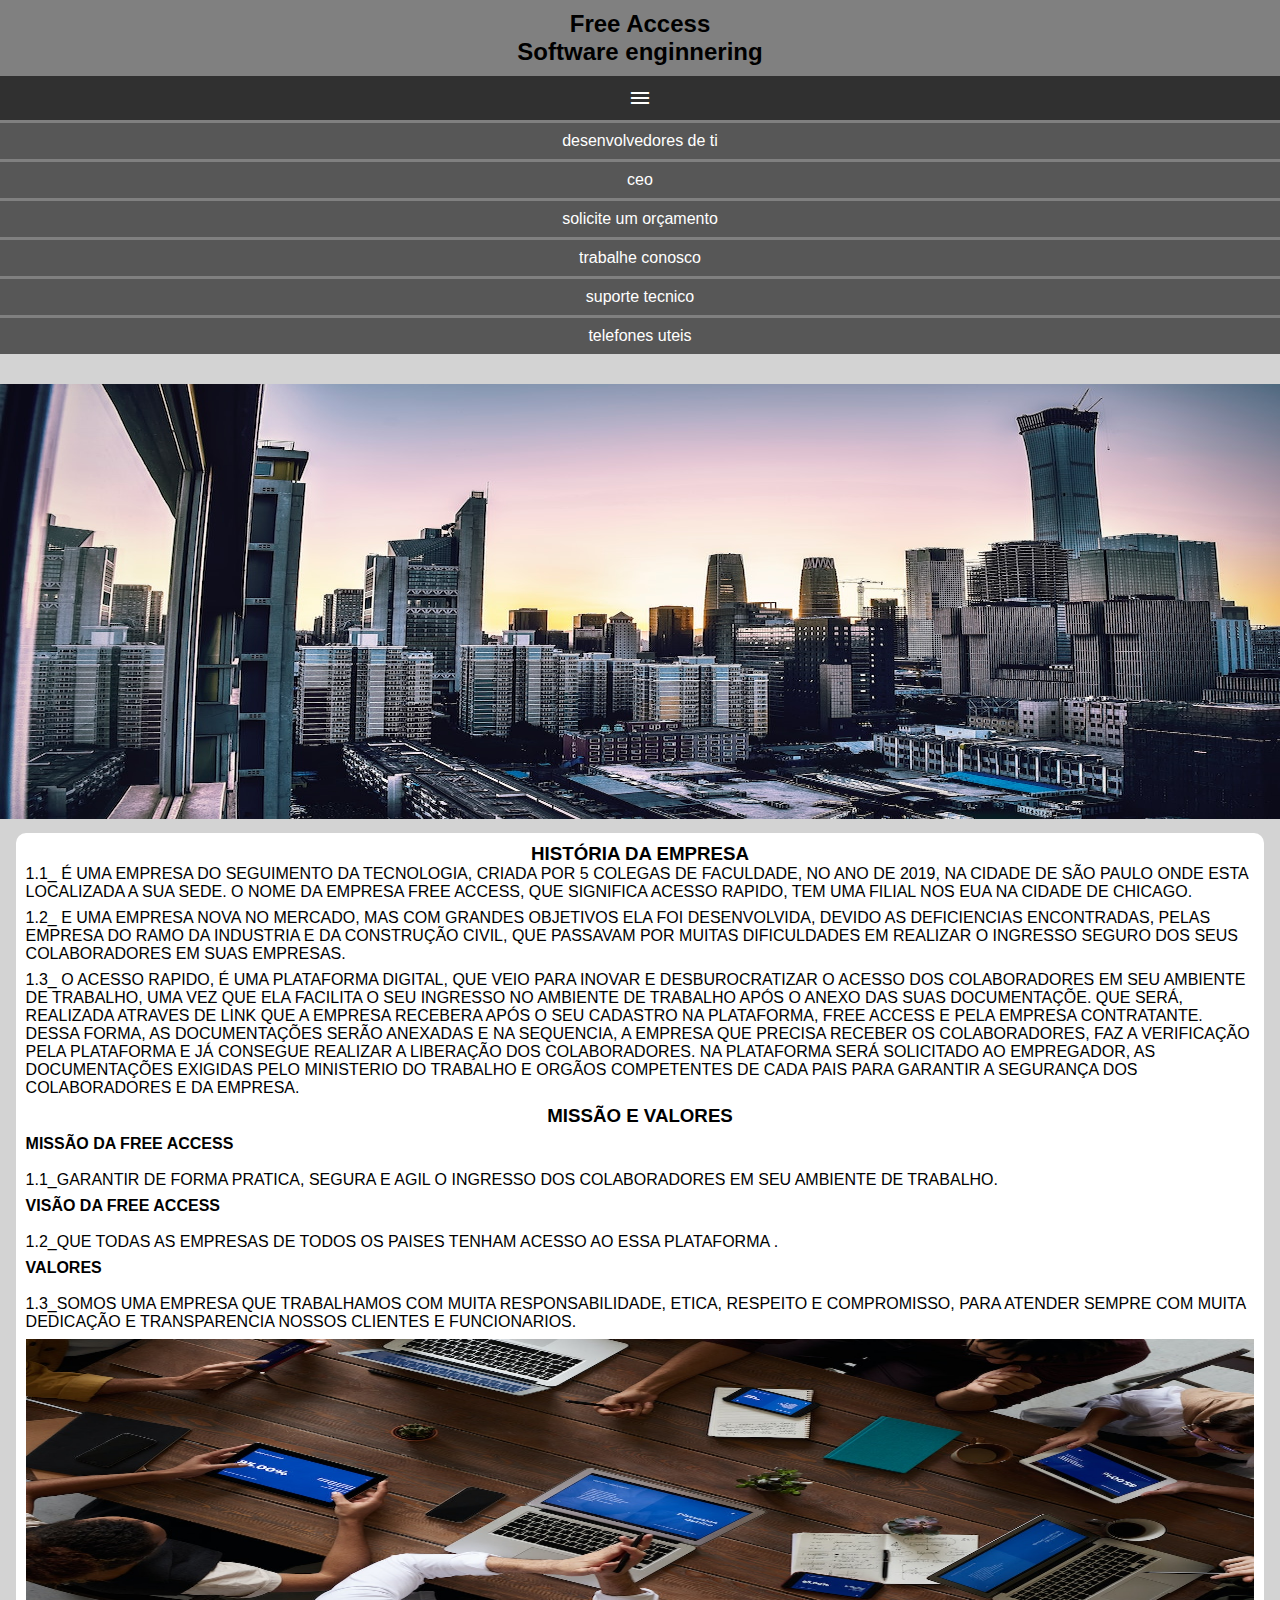
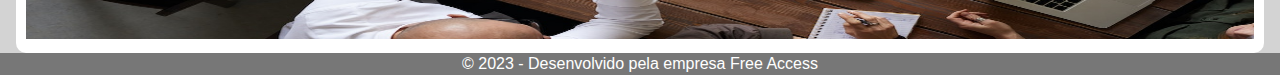
<file: index.html>
<!DOCTYPE html>
<html lang="pt-br">
<head>
    <meta charset="UTF-8">
    <meta http-equiv="X-UA-Compatible" content="IE=edge">
    <meta name="viewport" content="width=device-width, initial-scale=1.0">
    <title>Free Access</title>
    <link rel="shortcut icon" href="./imagens/android-chrome-512x512.png" type="image/x-icon">
    <link rel="stylesheet" href="https://fonts.googleapis.com/css2?family=Material+Symbols+Outlined:opsz,wght,FILL,GRAD@20..48,100..700,0..1,-50..200" />
    <link rel="stylesheet" href="style.css">
</head>
<body>
    <header>
        <h2> Free Access<br>
             Software enginnering
        </h2>
        <span id="burguer" class="material-symbols-outlined" onclick="ClickMenu()">
            menu
            </span>
        <menu id="itens">
            <ul>
                <li><a href="desenvolvedores_de_ti.html">desenvolvedores de ti</a></li>
            </ul>

            <ul>
                <li><a href="ceo_.html">ceo</a></li>
            </ul>

            <ul>
                <li><a href="solicite_um_orçamento.html">solicite um orçamento</a></li>
            </ul>

            <ul>
                <li><a href="trabalhe_conosco.html">trabalhe conosco</a></li>
            </ul>

            <ul>
                <li><a href="suporte_tecnico.html">suporte tecnico</a></li>
            </ul>

            <ul>
                <li><a href="telefones_uteis.html">telefones uteis</a></li>
            </ul>
        </menu>
    </header>

    <div id="img">
        <p>
            <img src="imagens/pexels-zhang-kaiyv-1139556.jpg" width="100%" height="435px">
        </p>
    </div>

    <main>

        <h3>HISTÓRIA DA EMPRESA</h3>
        <p>
            1.1_ É UMA EMPRESA DO SEGUIMENTO DA TECNOLOGIA, CRIADA POR 5 COLEGAS DE FACULDADE, NO ANO DE 2019, NA CIDADE DE SÃO PAULO ONDE ESTA LOCALIZADA A SUA SEDE. O NOME DA EMPRESA FREE ACCESS, QUE SIGNIFICA ACESSO RAPIDO, TEM UMA FILIAL NOS EUA NA CIDADE DE CHICAGO.
        </p>
        <p>
            1.2_ E UMA EMPRESA NOVA NO MERCADO, MAS COM GRANDES OBJETIVOS ELA FOI DESENVOLVIDA, DEVIDO AS DEFICIENCIAS ENCONTRADAS, PELAS EMPRESA DO RAMO DA INDUSTRIA E DA CONSTRUÇÃO CIVIL, QUE PASSAVAM POR MUITAS DIFICULDADES EM REALIZAR O INGRESSO SEGURO DOS SEUS COLABORADORES EM SUAS EMPRESAS.
        </p>
        <p>
            1.3_ O ACESSO RAPIDO, É UMA PLATAFORMA DIGITAL, QUE VEIO PARA INOVAR E DESBUROCRATIZAR O ACESSO DOS COLABORADORES EM SEU AMBIENTE DE TRABALHO, UMA VEZ QUE ELA FACILITA O SEU INGRESSO NO AMBIENTE DE TRABALHO APÓS O ANEXO DAS SUAS DOCUMENTAÇÕE. QUE SERÁ, REALIZADA ATRAVES DE LINK QUE A EMPRESA RECEBERA APÓS O SEU CADASTRO NA PLATAFORMA, FREE ACCESS E PELA EMPRESA CONTRATANTE. DESSA FORMA, AS DOCUMENTAÇÕES SERÃO ANEXADAS E NA SEQUENCIA, A EMPRESA QUE PRECISA RECEBER OS COLABORADORES, FAZ A VERIFICAÇÃO PELA PLATAFORMA E JÁ CONSEGUE REALIZAR A LIBERAÇÃO DOS COLABORADORES. NA PLATAFORMA SERÁ SOLICITADO AO EMPREGADOR, AS DOCUMENTAÇÕES EXIGIDAS PELO MINISTERIO DO TRABALHO E ORGÃOS COMPETENTES DE CADA PAIS PARA GARANTIR A SEGURANÇA DOS COLABORADORES E DA EMPRESA.
        </p>
        <h3> MISSÃO E VALORES</h3>
        <p>
            <h4>MISSÃO DA FREE ACCESS</h4><br>
            <p>
                1.1_GARANTIR DE FORMA PRATICA, SEGURA E AGIL O INGRESSO DOS COLABORADORES EM SEU AMBIENTE DE TRABALHO.
            </p>
        </p>
        <p>
            <h4>VISÃO DA FREE ACCESS</h4><br>
            <p>
                1.2_QUE TODAS AS EMPRESAS  DE TODOS OS PAISES TENHAM ACESSO AO ESSA PLATAFORMA .
            </p>
        </p>
        
        
            <h4>VALORES</h4><br>
            <p>
                1.3_SOMOS UMA EMPRESA QUE TRABALHAMOS COM MUITA RESPONSABILIDADE, ETICA, RESPEITO E COMPROMISSO, PARA ATENDER SEMPRE COM MUITA DEDICAÇÃO E TRANSPARENCIA NOSSOS CLIENTES E FUNCIONARIOS.
            </p>
        
        <div>
            <p>
                <img src="imagens/pexels-fauxels-3183183.jpg" width="100%" height="300px">
            </p>
        </div>
    </main>
    
    <script src="javascript.js"></script>

    <footer>
        <p>
            &copy; 2023 - Desenvolvido pela empresa Free Access
        </p>
    </footer>
    
</body>
</html>
</file>
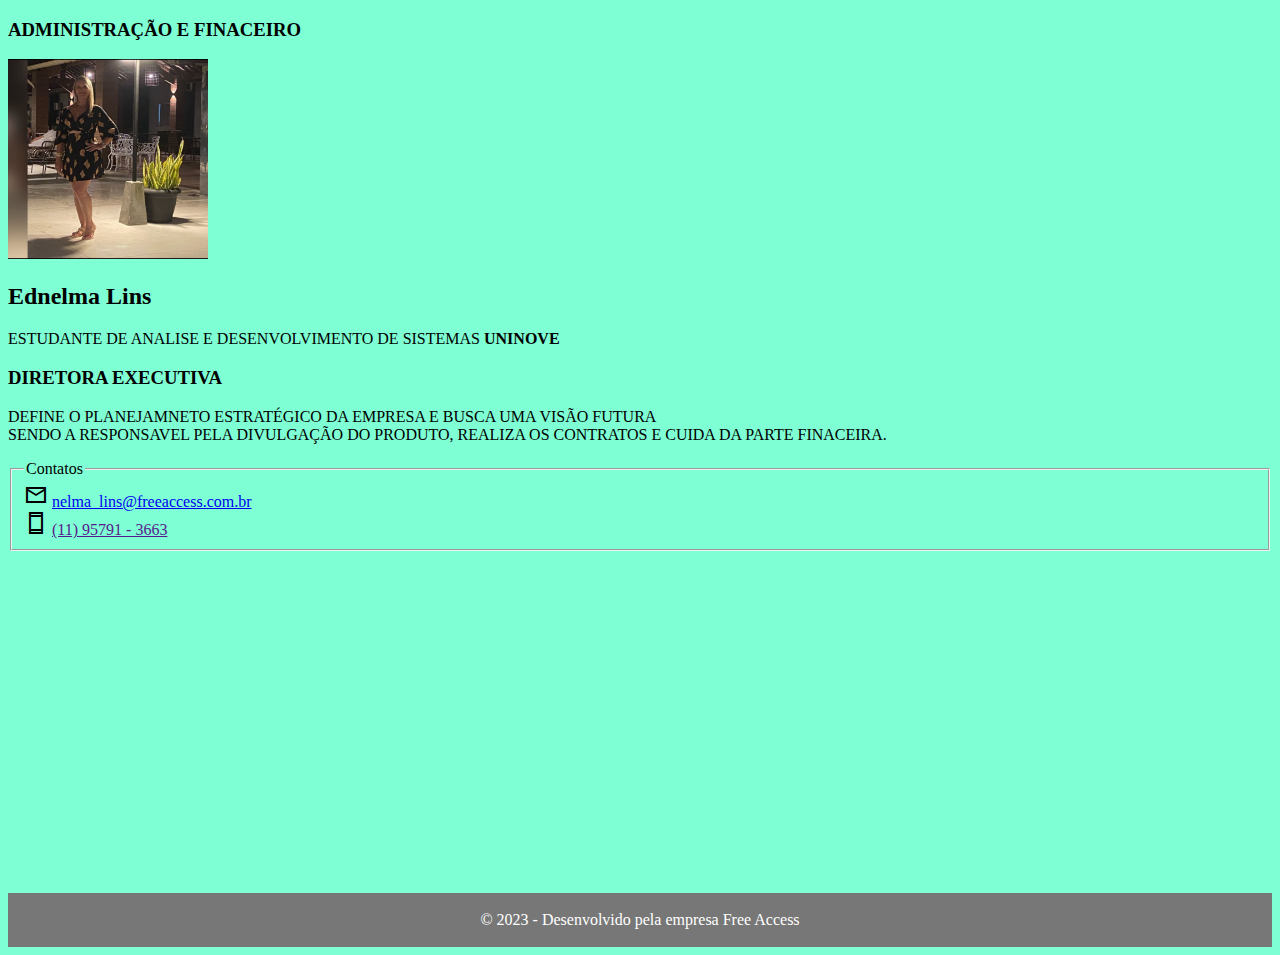
<file: ceo_.html>
<!DOCTYPE html>
<html lang="pt-br">
<head>
    <meta charset="UTF-8">
    <meta name="viewport" content="width=device-width, initial-scale=1.0">
    <title>Diretoria Executiva</title>
    <link rel="shortcut icon" href="./imagens/android-chrome-512x512.png" type="image/x-icon">
    <link href="https://fonts.googleapis.com/icon?family=Material+Icons" rel="stylesheet">
    <link rel="stylesheet" href="https://fonts.googleapis.com/css2?family=Material+Symbols+Sharp:opsz,wght,FILL,GRAD@48,400,0,0" />
    <link rel="stylesheet" href="estilos/ceo.css">
</head>
<body>
    <h3>ADMINISTRAÇÃO E FINACEIRO</h3>

    <article>
        <img src="imagens/Screenshot_20230613-144241-769.png" width="200" height="200" alt="Ednelma">

        <h2>Ednelma Lins</h2>
        <p>ESTUDANTE DE ANALISE E DESENVOLVIMENTO DE SISTEMAS<strong> UNINOVE</strong></p>

        <h3>DIRETORA EXECUTIVA</h3>
        <p>
            DEFINE O PLANEJAMNETO ESTRATÉGICO DA EMPRESA E BUSCA UMA VISÃO FUTURA<br> SENDO A
            RESPONSAVEL PELA DIVULGAÇÃO DO PRODUTO, REALIZA OS CONTRATOS E CUIDA DA PARTE FINACEIRA.
        </p>
    </article>

    <form action="">
        <fieldset>
            <legend>Contatos</legend>
            <span class="material-symbols-sharp">email</span>
            <a href="nelma_lins@freeaccess.com.br">nelma_lins@freeaccess.com.br</a><br>

            <span class="material-symbols-sharp">smartphone</span>
            <a href="">(11) 95791 - 3663</a>
        </fieldset>
    </form>
    

    <footer>
        <p>
            &copy; 2023 - Desenvolvido pela empresa Free Access
        </p>
    </footer>
</body>
</html>
</file>
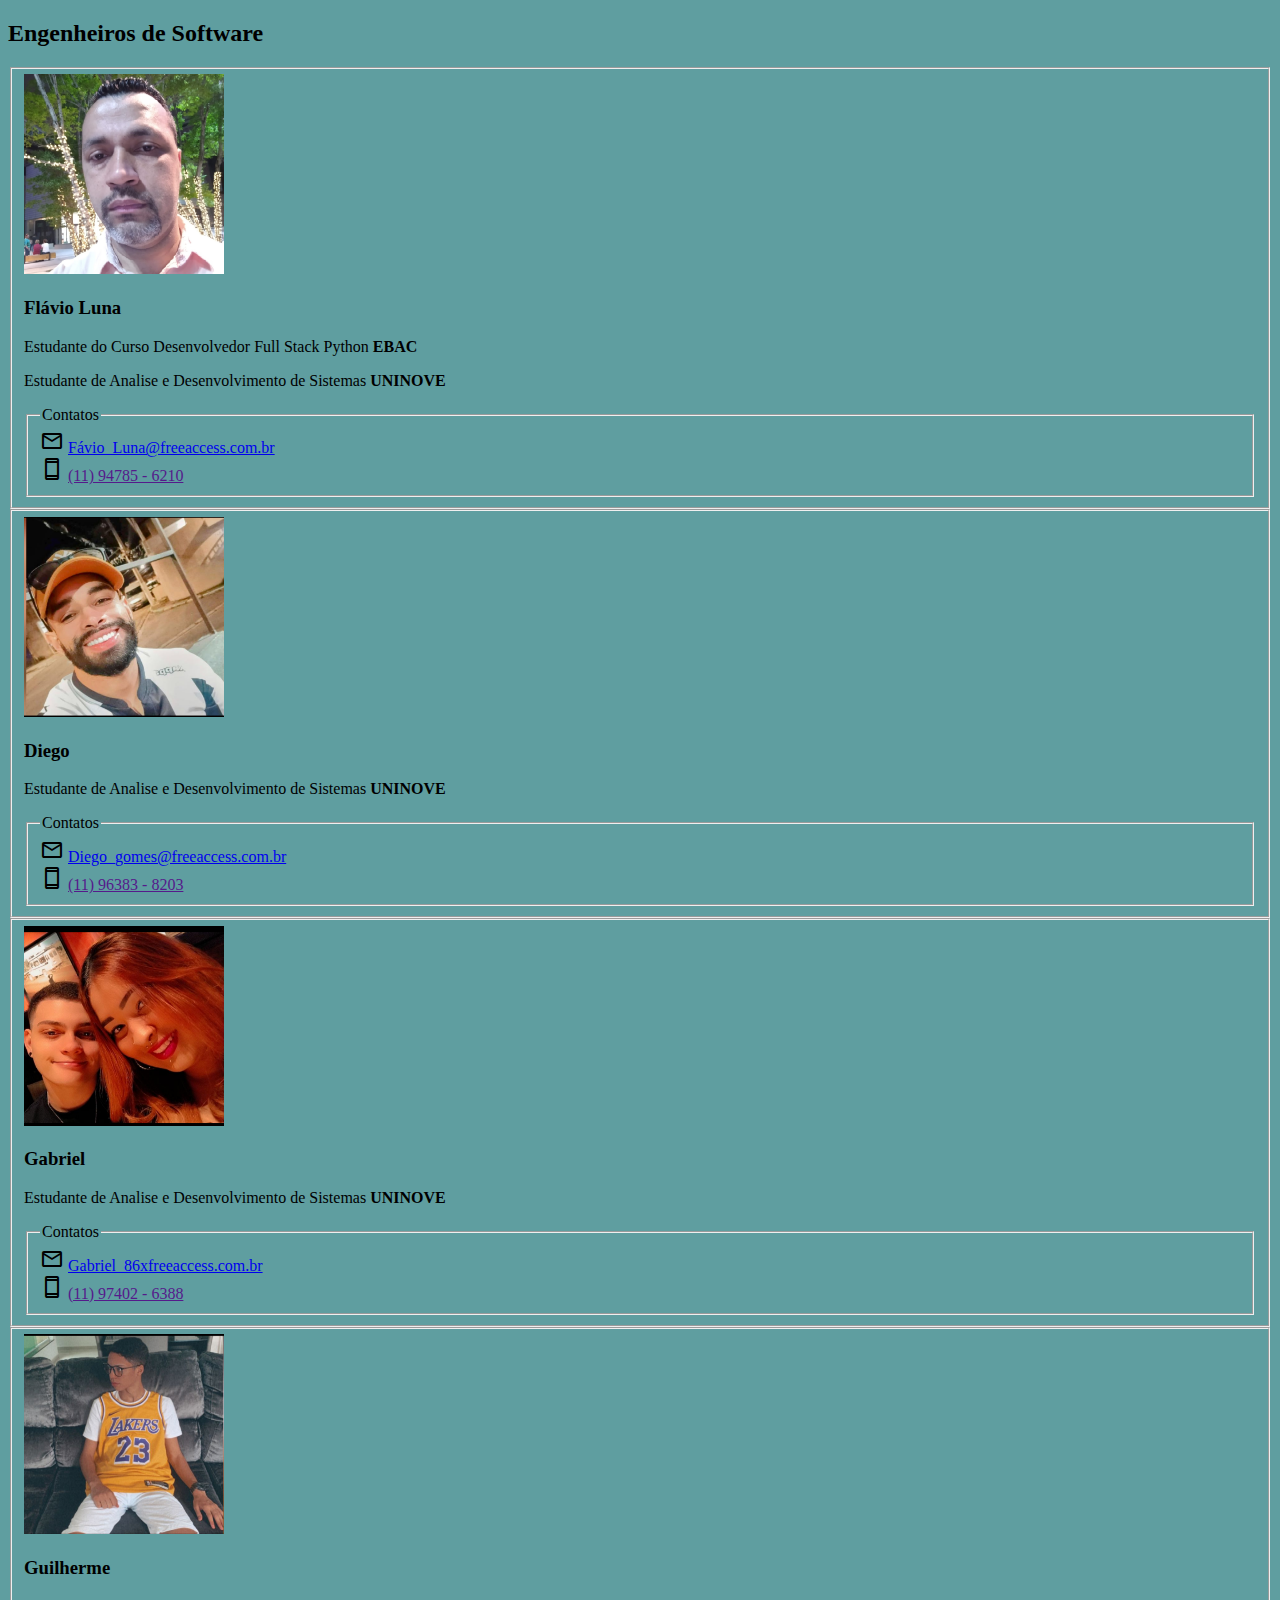
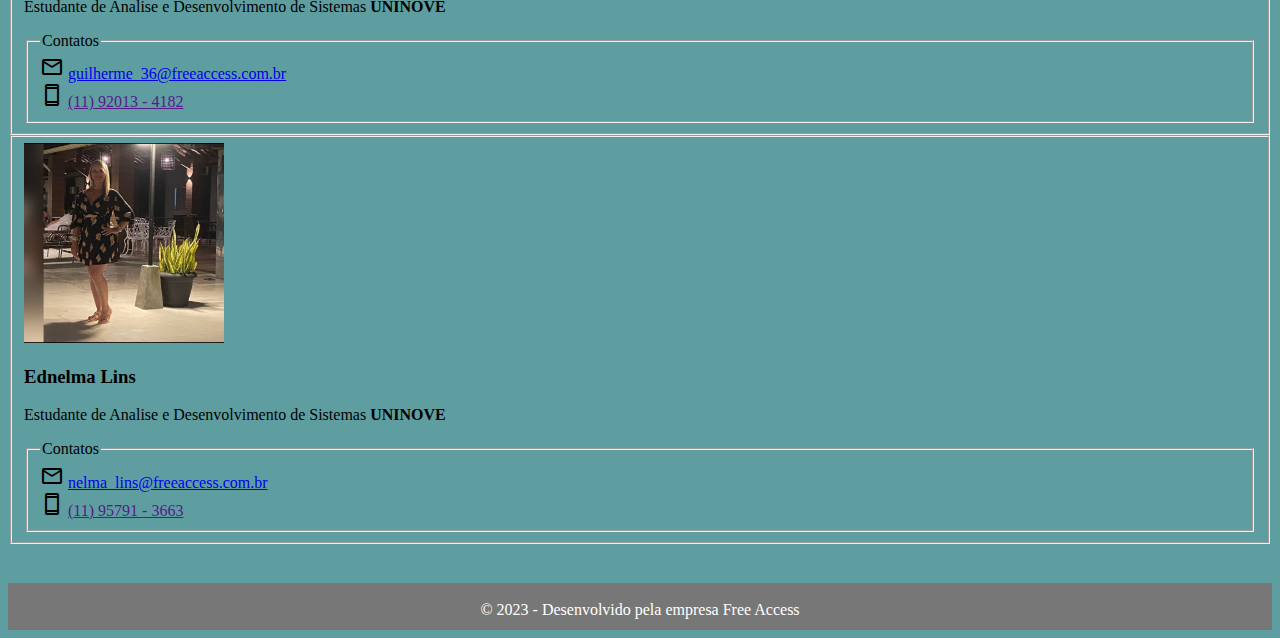
<file: desenvolvedores_de_ti.html>
<!DOCTYPE html>
<html lang="pt-br">
<head>
    <meta charset="UTF-8">
    <meta http-equiv="X-UA-Compatible" content="IE=edge">
    <meta name="viewport" content="width=device-width, initial-scale=1.0">
    <title>Desenvolvedores Ti</title>
    <link rel="stylesheet" href="https://fonts.googleapis.com/css2?family=Material+Symbols+Outlined:opsz,wght,FILL,GRAD@48,400,0,0" />
    <link rel="shortcut icon" href="imagens/android-chrome-512x512.png" type="image/x-icon">
    <link rel="stylesheet" href="estilos/Ti.css">
</head>
<body>
    <h2>Engenheiros de Software</h2>

    <section>
        <main>
            <fieldset>
                <article>
                    <img src="./imagens/106634718.png" width="200" height="200" alt="Flávio Luna">
                    <h3>Flávio Luna</h3>
                    <p>Estudante do Curso Desenvolvedor Full Stack Python <strong>EBAC</strong> </p>
                    <p>Estudante de Analise e Desenvolvimento de Sistemas <strong>UNINOVE</strong></p>
                </article>
                <form action="">
                    <fieldset>
                        <legend>Contatos</legend>
                        <span class="material-symbols-outlined">email</span>
                        <a href="guilherme_36@freeaccess.com.br">Fávio_Luna@freeaccess.com.br</a><br>
                        <span class="material-symbols-outlined">smartphone</span>
                        <a href="">(11) 94785 - 6210</a>
                    </fieldset>
                </form>
            </fieldset>

            <fieldset>
                <article>
                    <img src="imagens/Screenshot_20230613-144307-077.png" width="200" height="200" alt="Diego">
                    <h3>Diego</h3>
                    <p>Estudante de Analise e Desenvolvimento de Sistemas <strong>UNINOVE</strong></p>
                </article>
                <form action="">
                    <fieldset>
                        <legend>Contatos</legend>
                        <span class="material-symbols-outlined">email</span>
                        <a href="guilherme_36@freeaccess.com.br">Diego_gomes@freeaccess.com.br</a><br>
                        <span class="material-symbols-outlined">smartphone</span>
                        <a href="">(11) 96383 - 8203</a>
                    </fieldset>
                </form>
            </fieldset>

            <fieldset>
                <article>
                    <img src="imagens/Screenshot_20230616-205349-942.png" width="200" height="200" alt="Gabriel">
                    <h3>Gabriel</h3>
                    <p>Estudante de Analise e Desenvolvimento de Sistemas <strong>UNINOVE</strong></p>
                </article>
                <form action="">
                    <fieldset>
                        <legend>Contatos</legend>
                        <span class="material-symbols-outlined">email</span>
                        <a href="guilherme_36@freeaccess.com.br">Gabriel_86xfreeaccess.com.br</a><br>
                        <span class="material-symbols-outlined">smartphone</span>
                        <a href="">(11) 97402 - 6388</a>
                    </fieldset>
                </form>
            </fieldset>

            <fieldset>
                <article>
                    <img src="imagens/Screenshot_20230613-144328-318.png" width="200" height="200" alt="Guilherme">
                    <h3>Guilherme</h3>
                    <p>Estudante de Analise e Desenvolvimento de Sistemas <strong>UNINOVE</strong></p>
                </article>
                <form action="">
                    <fieldset>
                        <legend>Contatos</legend>
                        <span class="material-symbols-outlined">email</span>
                        <a href="guilherme_36@freeaccess.com.br">guilherme_36@freeaccess.com.br</a><br>
                        <span class="material-symbols-outlined">smartphone</span>
                        <a href="">(11) 92013 - 4182</a>
                    </fieldset>
                </form>
            </fieldset>

            <div>
                <form action="">
                    <fieldset>
                        <article>
                            <img src="imagens/Screenshot_20230613-144241-769.png" width="200" height="200" alt="Ednelma">
                            <h3>Ednelma Lins</h3>
                            <p>Estudante de Analise e Desenvolvimento de Sistemas <strong>UNINOVE</strong></p>
                        </article>
                        <fieldset>
                            <legend>Contatos</legend>
                            <span class="material-symbols-outlined">email</span>
                            <a href="nelma_lins@freeaccess.com.br">nelma_lins@freeaccess.com.br</a><br>
                            <span class="material-symbols-outlined">smartphone</span>
                            <a href="">(11) 95791 - 3663</a>
                        </fieldset>
                    </fieldset>
                </form>
            </div>

        </main>
    </section>


    <footer>
        <p>
            &copy; 2023 - Desenvolvido pela empresa Free Access
        </p>
    </footer>
    
</body>
</html>
</file>
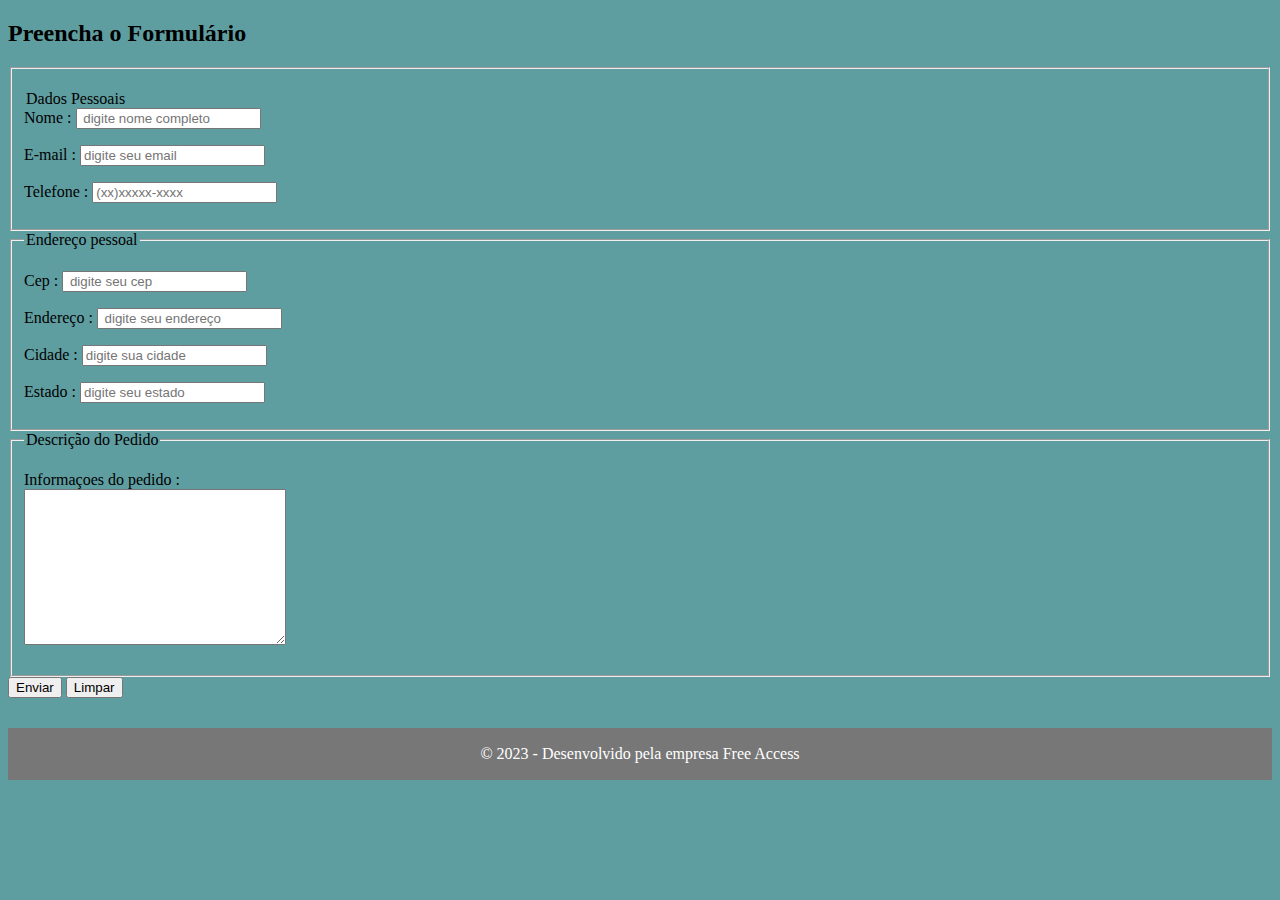
<file: solicite_um_orçamento.html>
<!DOCTYPE html>
<html lang="pt-br">
<head>
    <meta charset="UTF-8">
    <meta http-equiv="X-UA-Compatible" content="IE=edge">
    <meta name="viewport" content="width=device-width, initial-scale=1.0">
    <title>Solicite um Orçamento</title>
    <link rel="shortcut icon" href="imagens/android-chrome-512x512.png" type="image/x-icon">
    <link rel="stylesheet" href="estilos/orcamento.css">
</head>
<body>
    <h2>Preencha o Formulário</h2>

    <form action="cadastro.php" method="get" autocomplete="on">
        <fieldset><p>
            <legend>Dados Pessoais</legend>
                <label for="inome"> Nome : </label>
                <input type="text" name="nome" id="inome" minlength="5" maxlength="20" placeholder=" digite nome completo" required><br>
            </p>

            <p>
                <label for="iemail"> E-mail : </label>
                <input type="email" name="email" id="iemail" autocomplete="email" placeholder="digite seu email" required>
            </p>

            <p>
                <label for="itel"> Telefone : </label>
                <input type="tel" name="tel" id="itel" autocomplete="itel" pattern="^\(\d{2}\)\d{4,5}-\d{4}$" placeholder="(xx)xxxxx-xxxx" required>
            </p>
        </fieldset>

        <fieldset>
            <legend>Endereço pessoal</legend>
            <p>
                <label for="icep">Cep :</label>
                <input type="text" name="" placeholder=" digite seu cep" id=""><br>
            </p>
            <p>
                <label for="iendereço"> Endereço : </label>
                <input type="text" name="" placeholder=" digite seu endereço" id=""><br>
            </p>
            <p>
                <label for="icidade">Cidade :</label>
                <input type="cidade" name="icidade" id="icidade" autocomplete="cidade" placeholder="digite sua cidade" required>
            </p>
            <p>
                <label for="iestado">Estado :</label>
                <input type="estado" name="iestado" id="iestado" autocomplete="estado" placeholder="digite seu estado" required>
            </p>
        </fieldset>

        <fieldset>
            <legend>Descrição do Pedido</legend>
            <p>
                <label for=""> Informaçoes do pedido : </label><br>
                <textarea name="escreva a mensagem" id="" cols="30" rows="10"></textarea><br>
            </p>
        </fieldset>

        <input type="submit" value="Enviar" name="" id="">
        <input type="reset" value="Limpar" name="" id="">
    </form>

    <footer>
        <p>
            &copy; 2023 - Desenvolvido pela empresa Free Access
        </p>
    </footer>

</body>
</html>
</file>
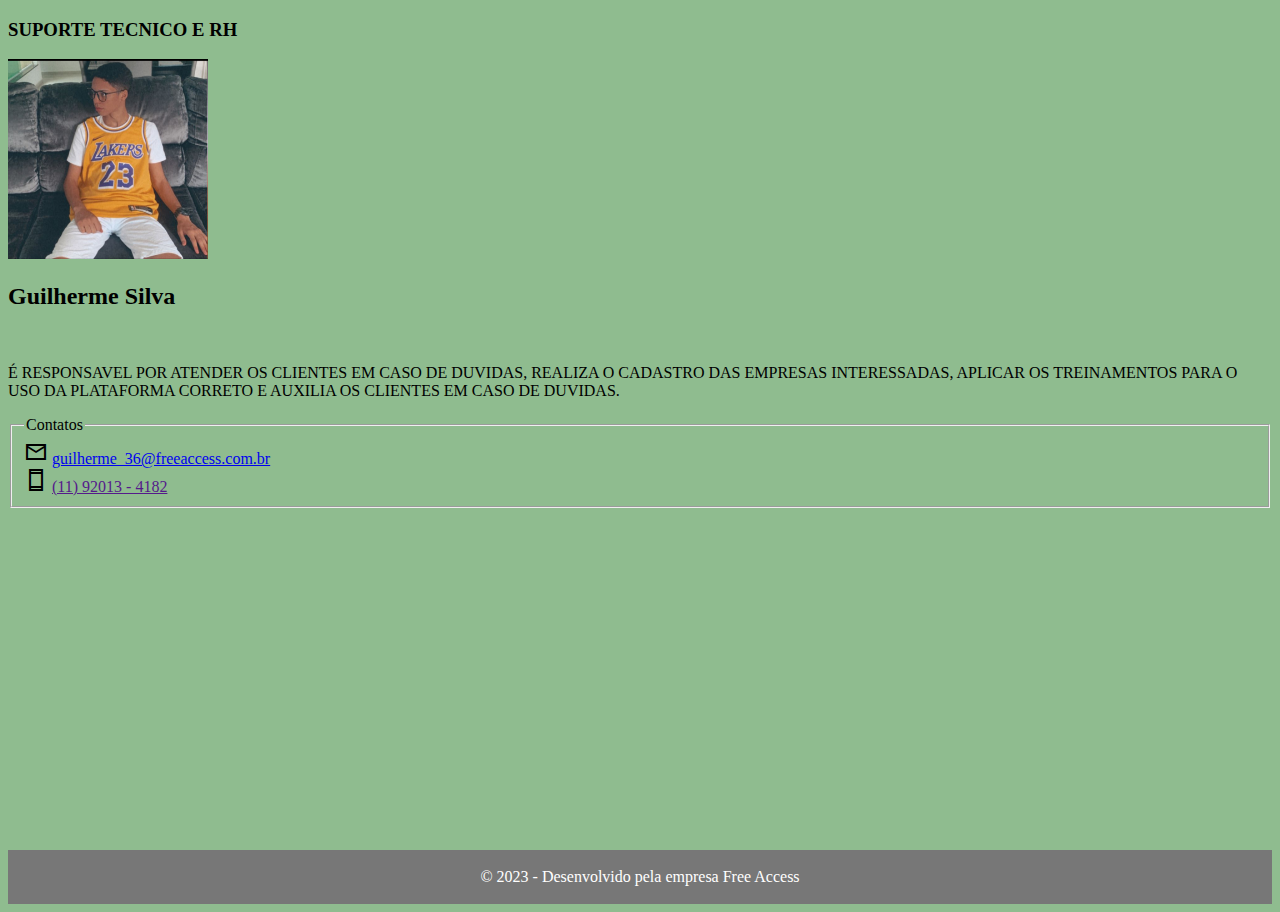
<file: suporte_tecnico.html>
<!DOCTYPE html>
<html lang="pt-br">
<head>
    <meta charset="UTF-8">
    <meta name="viewport" content="width=device-width, initial-scale=1.0">
    <title>Suporte Tecnico</title>
    <link rel="stylesheet" href="estilos/suporte.css">
    <link rel="shortcut icon" href="imagens/android-chrome-512x512.png" type="image/x-icon">
    <link rel="stylesheet" href="https://fonts.googleapis.com/css2?family=Material+Symbols+Sharp:opsz,wght,FILL,GRAD@48,400,0,0" />
</head>
<body>

    <h3>SUPORTE TECNICO E RH</h3>
     <article>
        <img src="imagens/Screenshot_20230613-144328-318.png" width="200" height="200" alt="Guilherme">

        <h2>Guilherme Silva</h2><br>
        <p>
            É RESPONSAVEL POR ATENDER OS CLIENTES EM CASO DE DUVIDAS, REALIZA O CADASTRO DAS EMPRESAS INTERESSADAS, APLICAR OS TREINAMENTOS PARA O USO DA PLATAFORMA CORRETO E AUXILIA 
            OS CLIENTES EM CASO DE DUVIDAS.
        </p>

     </article>

    <form action="">
        <fieldset>
            <legend>Contatos</legend>
            <span class="material-symbols-sharp">email</span>
            <a href="guilherme_36@freeaccess.com.br">guilherme_36@freeaccess.com.br</a><br>

            <span class="material-symbols-sharp">smartphone</span>
            <a href="">(11) 92013 - 4182</a>
        </fieldset>
    </form>
    

    <footer>
        <p>
            &copy; 2023 - Desenvolvido pela empresa Free Access
        </p>
    </footer>
    
</body>
</html>
</file>
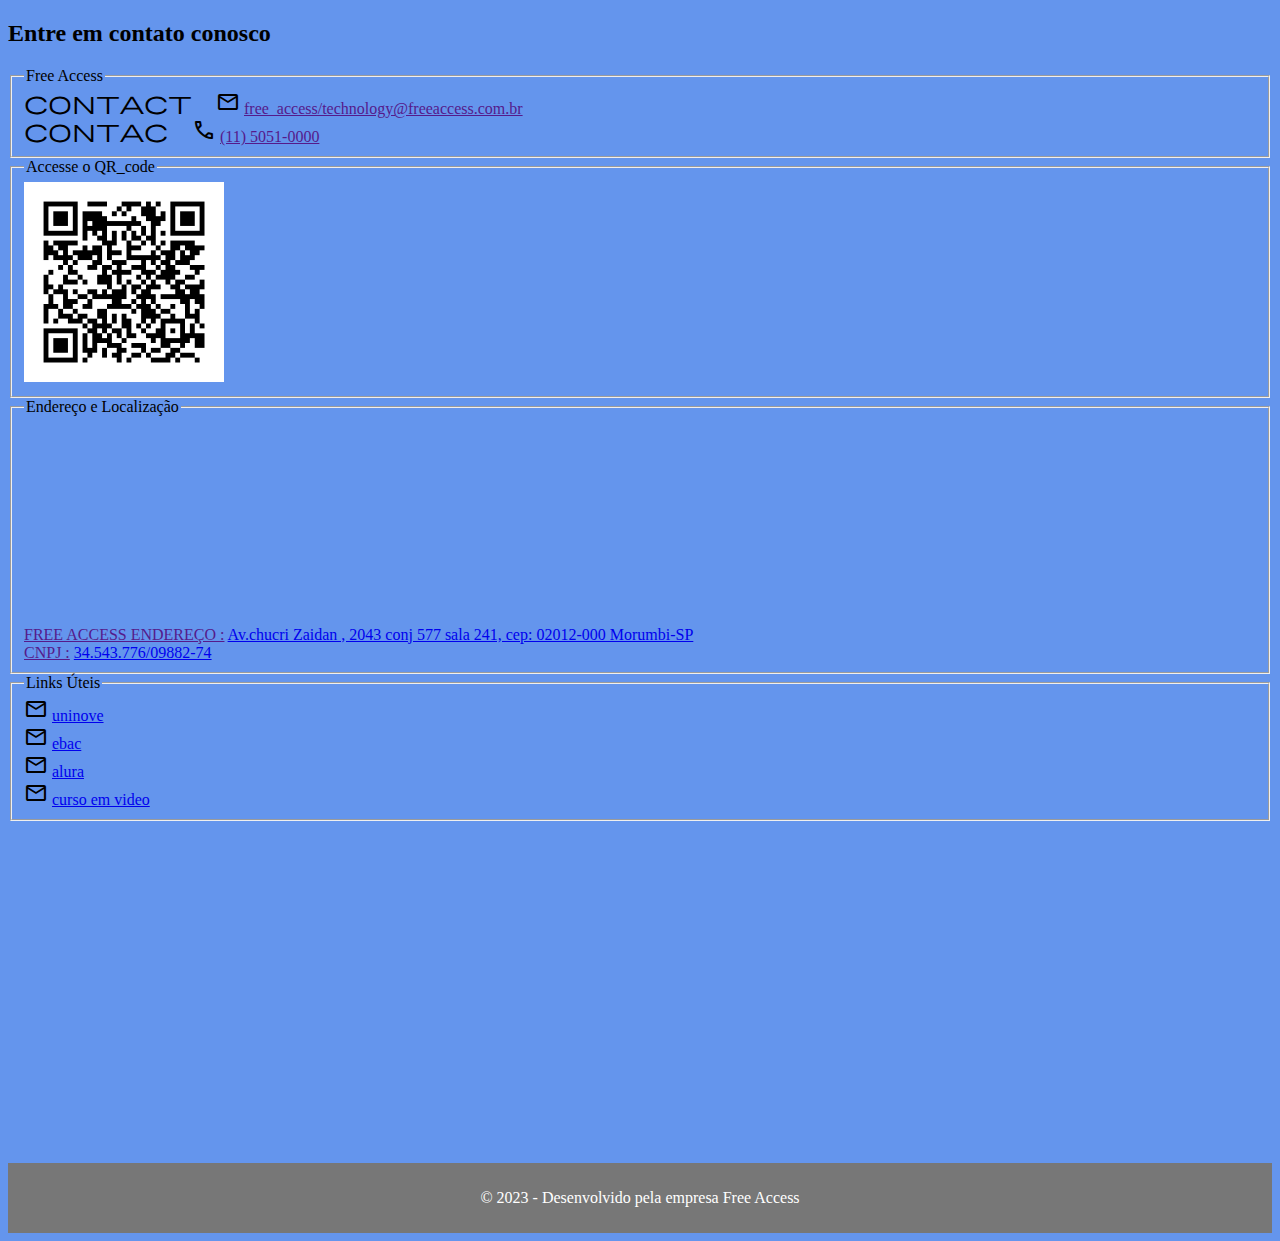
<file: telefones_uteis.html>
<!DOCTYPE html>
<html lang="pt-br">
<head>
    <meta charset="UTF-8">
    <meta name="viewport" content="width=device-width, initial-scale=1.0">
    <title>Telefone e Links Uteis</title>
    <link rel="stylesheet" href="https://fonts.googleapis.com/css2?family=Material+Symbols+Outlined:opsz,wght,FILL,GRAD@20..48,100..700,0..1,-50..200" />
    <link rel="shortcut icon" href="imagens/android-chrome-512x512.png" type="image/x-icon">
    <link rel="stylesheet" href="estilos/telefone_links.css">
</head>
<body>
    <h2>Entre em contato conosco</h2>
    <form action="">
        <fieldset>
            <legend>Free Access</legend>
            <span class="material-symbols-outlined">Contact Mail</span>
            <a href="">free_access/technology@freeaccess.com.br</a><br>

            <span class="material-symbols-outlined">Contac Phone</span>
            <a href="">(11) 5051-0000</a>
        </fieldset>
    </form>

    <form action="">
        <fieldset>
            <legend>Accesse o QR_code</legend>
            <img src="imagens/qrcode_Projeto_FreeAccess.png">

        </fieldset>

    </form>

    <form action="">
        <fieldset>
            <legend>Endereço e Localização</legend>
            <iframe src="https://www.google.com/maps/embed?pb=!1m18!1m12!1m3!1d3655.6116331180788!2d-46.700317725552566!3d-23.618257363683316!2m3!1f0!2f0!3f0!3m2!1i1024!2i768!4f13.1!3m3!1m2!1s0x94ce50c513357669%3A0x37c10b3187788594!2sAv.%20Chucri%20Zaidan%20-%20Vila%20Cordeiro%2C%20S%C3%A3o%20Paulo%20-%20SP!5e0!3m2!1spt-BR!2sbr!4v1686853783056!5m2!1spt-BR!2sbr"style="border:0;" allowfullscreen="" loading="lazy" referrerpolicy="no-referrer-when-downgrade"></iframe><br>
            <a href="">FREE ACCESS ENDEREÇO   :</a>
            <a href="Free access"> Av.chucri Zaidan , 2043 conj 577 sala 241, cep: 02012-000 Morumbi-SP</a><br>

            <a href="">CNPJ   :</a>
            <a href="CNPJ"> 34.543.776/09882-74 </a>
        </fieldset>
    </form>

    <form action="">
        <fieldset>
            <legend>Links Úteis</legend>

            <span class="material-symbols-outlined">mail</span>
            <a href="https://www.uninove.br/">uninove</a><br>

            <span class="material-symbols-outlined">mail</span>
            <a href="https://ebaconline.com.br/">ebac</a><br>

            <span class="material-symbols-outlined">mail</span>
            <a href="https://www.alura.com.br/">alura</a><br>

            <span class="material-symbols-outlined">mail</span>
            <a href="https://www.cursoemvideo.com/">curso em video</a><br>

        </fieldset>
    </form>
    

    <footer>
        <p>
            &copy; 2023 - Desenvolvido pela empresa Free Access
        </p>
    </footer>


    
</body>
</html>
</file>
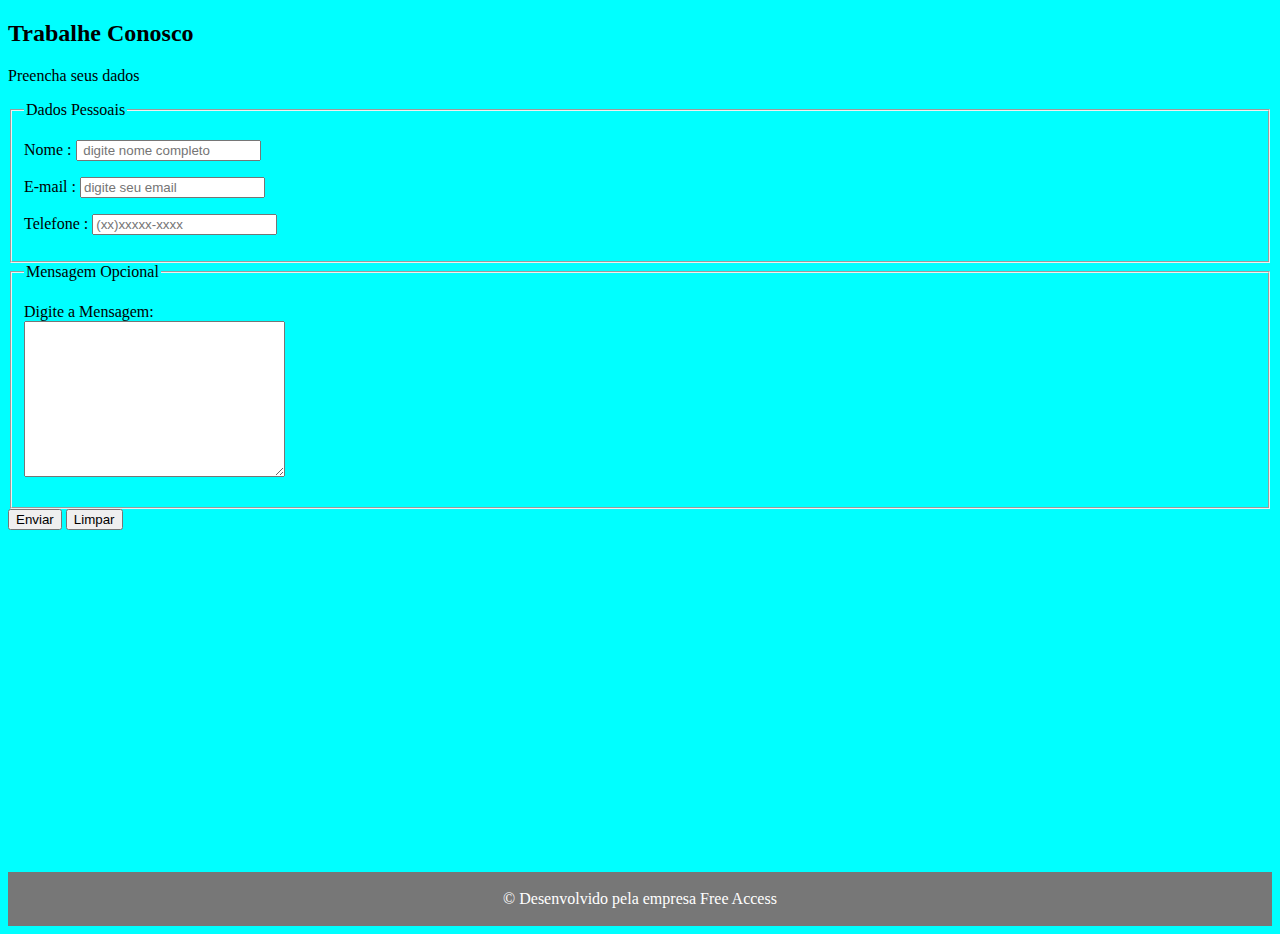
<file: trabalhe_conosco.html>
<!DOCTYPE html>
<html lang="pt-br">
<head>
    <meta charset="UTF-8">
    <meta name="viewport" content="width=device-width, initial-scale=1.0">
    <title>Trabalhe Conosco</title>
    <link rel="shortcut icon" href="imagens/android-chrome-512x512.png" type="image/x-icon">
    <link rel="stylesheet" href="estilos/trabalhe_conosco.css">
</head>
<body>
    <h2>Trabalhe Conosco</h2>
    <p>Preencha seus dados</p>

    <form action="">
        <fieldset>
            <legend>Dados Pessoais</legend>
                <p>
                    <label for="inome"> Nome : </label>
                    <input type="text" name="nome" id="inome" minlength="5" maxlength="20" placeholder=" digite nome completo" required><br>
                </p>
    
                <p>
                    <label for="iemail"> E-mail : </label>
                    <input type="email" name="email" id="iemail" autocomplete="email" placeholder="digite seu email" required>
                </p>
    
                <p>
                    <label for="itel"> Telefone : </label>
                    <input type="tel" name="tel" id="itel" autocomplete="itel" pattern="^\(\d{2}\)\d{4,5}-\d{4}$" placeholder="(xx)xxxxx-xxxx" required>
                </p>
        </fieldset>

        <fieldset>
            <legend>Mensagem Opcional</legend>
            <p>
                <label for="">Digite a Mensagem: </label><br>
                <textarea name="escreva a mensagem" id="" cols="30" rows="10"></textarea><br>
            </p>
        </fieldset>

        <input type="submit" value="Enviar" name="" id="">

        <input type="reset" value="Limpar" name="" id="">
    </form>

    <footer>
        <p>
            &copy; Desenvolvido pela empresa Free Access
        </p>
    </footer>
</body>
</html>
</file>
<file: style.css>
* {
    font-family: Arial, Helvetica, sans-serif;

    margin: 0px;
    padding: 0px;
}

body, html {
    background-color: lightgrey;
}

div#img {
    margin-top: 30px;
    
}

div > h2 {
    text-align: center;
}

header {
    background-color: gray;
}

header > h2 {
    padding: 10px;
    text-align: center;
}



span#burguer {
    background-color: rgb(48, 48, 48);
    color: white;
    display: block;
    text-align: center;
    padding: 10px;
    cursor: pointer;
}

span#burguer:hover {
    background-color: white;
    color: black;
}

menu {
    display: block;

}

menu > ul {
    list-style-type: none;
}

menu > ul > li > a {
    display: block;
    padding: 9px;
    text-decoration: none;
    text-align: center;
    background-color: rgb(87, 87, 87);
    color: white;
    border-top: 3px solid gray;
}

menu >ul > li > a:hover {
    background-color: #777;

}

main {
    width: 96vw;
    background-color: white;
    margin: auto;
    margin-top: 10px;
    padding: 10px;
    border-radius: 10px;
}

main > h3 {
    text-align: center;
}

main > p {
    margin-bottom: 8px;
}

footer {
    background-color: #777;
    padding: 2px;
    text-align: center;
    color: white;
}
</file>
<file: estilos/ceo.css>
body {
    background-color: aquamarine;
}

footer {
    background-color: #777;
    padding: 2px;
    text-align: center;
    margin-top: 342px;
    color: white;
}
</file>
<file: estilos/Ti.css>
body {
    background-color: cadetblue;
}

footer {
    background-color: #777;
    padding: 2px;
    height: 43px;
    text-align: center;
    margin-top: 39px;
    color: white;
}
</file>
<file: estilos/orcamento.css>
body {
    background-color: cadetblue;
    
}

footer {
    background-color: #777;
    padding: 1px;
    padding-top: 1px;
    text-align: center;
    margin-top: 30px;
    color: white;

}
</file>
<file: estilos/suporte.css>
body {
    background-color: darkseagreen;
}

footer {
    background-color: #777;
    padding: 2px;
    text-align: center;
    margin-top: 342px;
    color: white;
}
</file>
<file: estilos/telefone_links.css>
body {
    background-color: cornflowerblue;
}

img {
    width: 200px;
    height: 200px;
}

iframe {
    width: 200px;
    height: 200px;
}

footer {
    background-color: #777;
    padding: 10px;
    text-align: center;
    margin-top: 342px;
    color: white;
}
</file>
<file: estilos/trabalhe_conosco.css>
body {
    background-color: aqua;
}

footer {
    background-color: #777;
    padding: 2px;
    text-align: center;
    margin-top: 342px;
    color: white;
}
</file>
